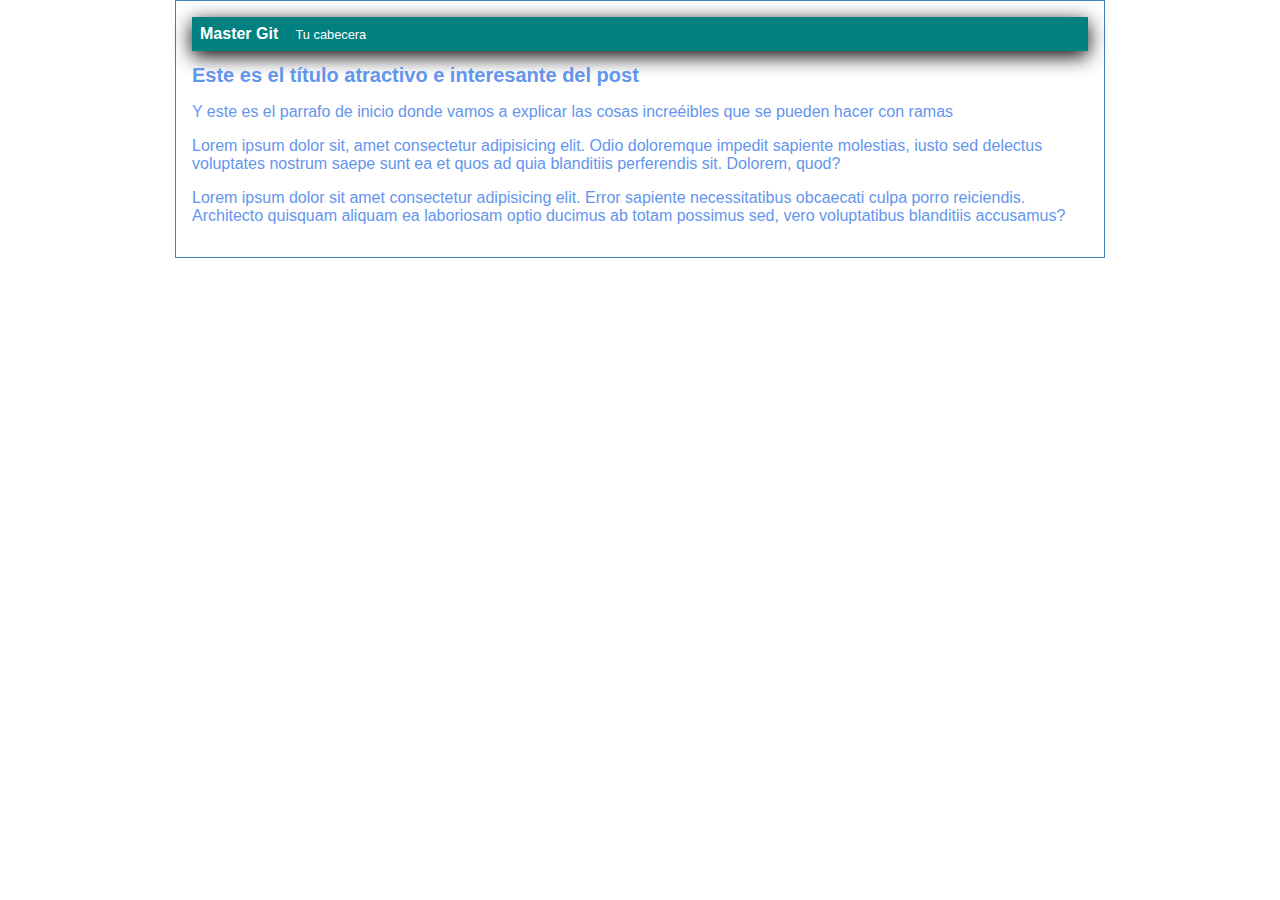
<file: blog.html>
<!DOCTYPE html>
<html lang="en">
<head>
    <meta charset="UTF-8">
    <meta name="viewport" content="width=device-width, initial-scale=1.0">
    <title>Bienvenido a este nuevo blog 2.0</title>
    <link rel="stylesheet" href="css/estilos.css">
</head>
<body>
    <div id="container">

        
        <div id="cabecera">
            Master Git <span id="tagline">Tu cabecera</span>
        </div>
        <div id="post">
            <h1>Este es el título atractivo e interesante del post</h1>
            <p>Y este es el parrafo de inicio donde vamos a explicar las cosas increéibles que se pueden hacer con ramas</p>
            <p>Lorem ipsum dolor sit, amet consectetur adipisicing elit. Odio doloremque impedit sapiente molestias, iusto sed delectus voluptates nostrum saepe sunt ea et quos ad quia blanditiis perferendis sit. Dolorem, quod?</p>
            <p>Lorem ipsum dolor sit amet consectetur adipisicing elit. Error sapiente necessitatibus obcaecati culpa porro reiciendis. Architecto quisquam aliquam ea laboriosam optio ducimus ab totam possimus sed, vero voluptatibus blanditiis accusamus?</p>
        </div>
    </div>
</body>
</html>
</file>
<file: css/estilos.css>
body{
    text-align: center;
    font-family:'Trebuchet MS', 'Lucida Sans Unicode', 'Lucida Grande', 'Lucida Sans', Arial, sans-serif ;
    color: cornflowerblue;

    font-size:16px;
    margin: 0;
    padding: 0;
}

#cabecera{
    background-color: teal;
    color: white;
    box-shadow: 0px 5px 20px 0px black;
    font-weight: bold;
    margin: 0;
    padding: 0.5em;
}

#cabecera #tagline{
    margin:  0 0 0 1em;
    font-weight: normal;
    font-size: 0.8em;
}
#container{
    width: 70%;
    padding: 1em;
    text-align: left;
    border: 1px solid steelblue;
    margin: 0 auto;
}

#container h1{
    font-size: 20px;
}
</file>
